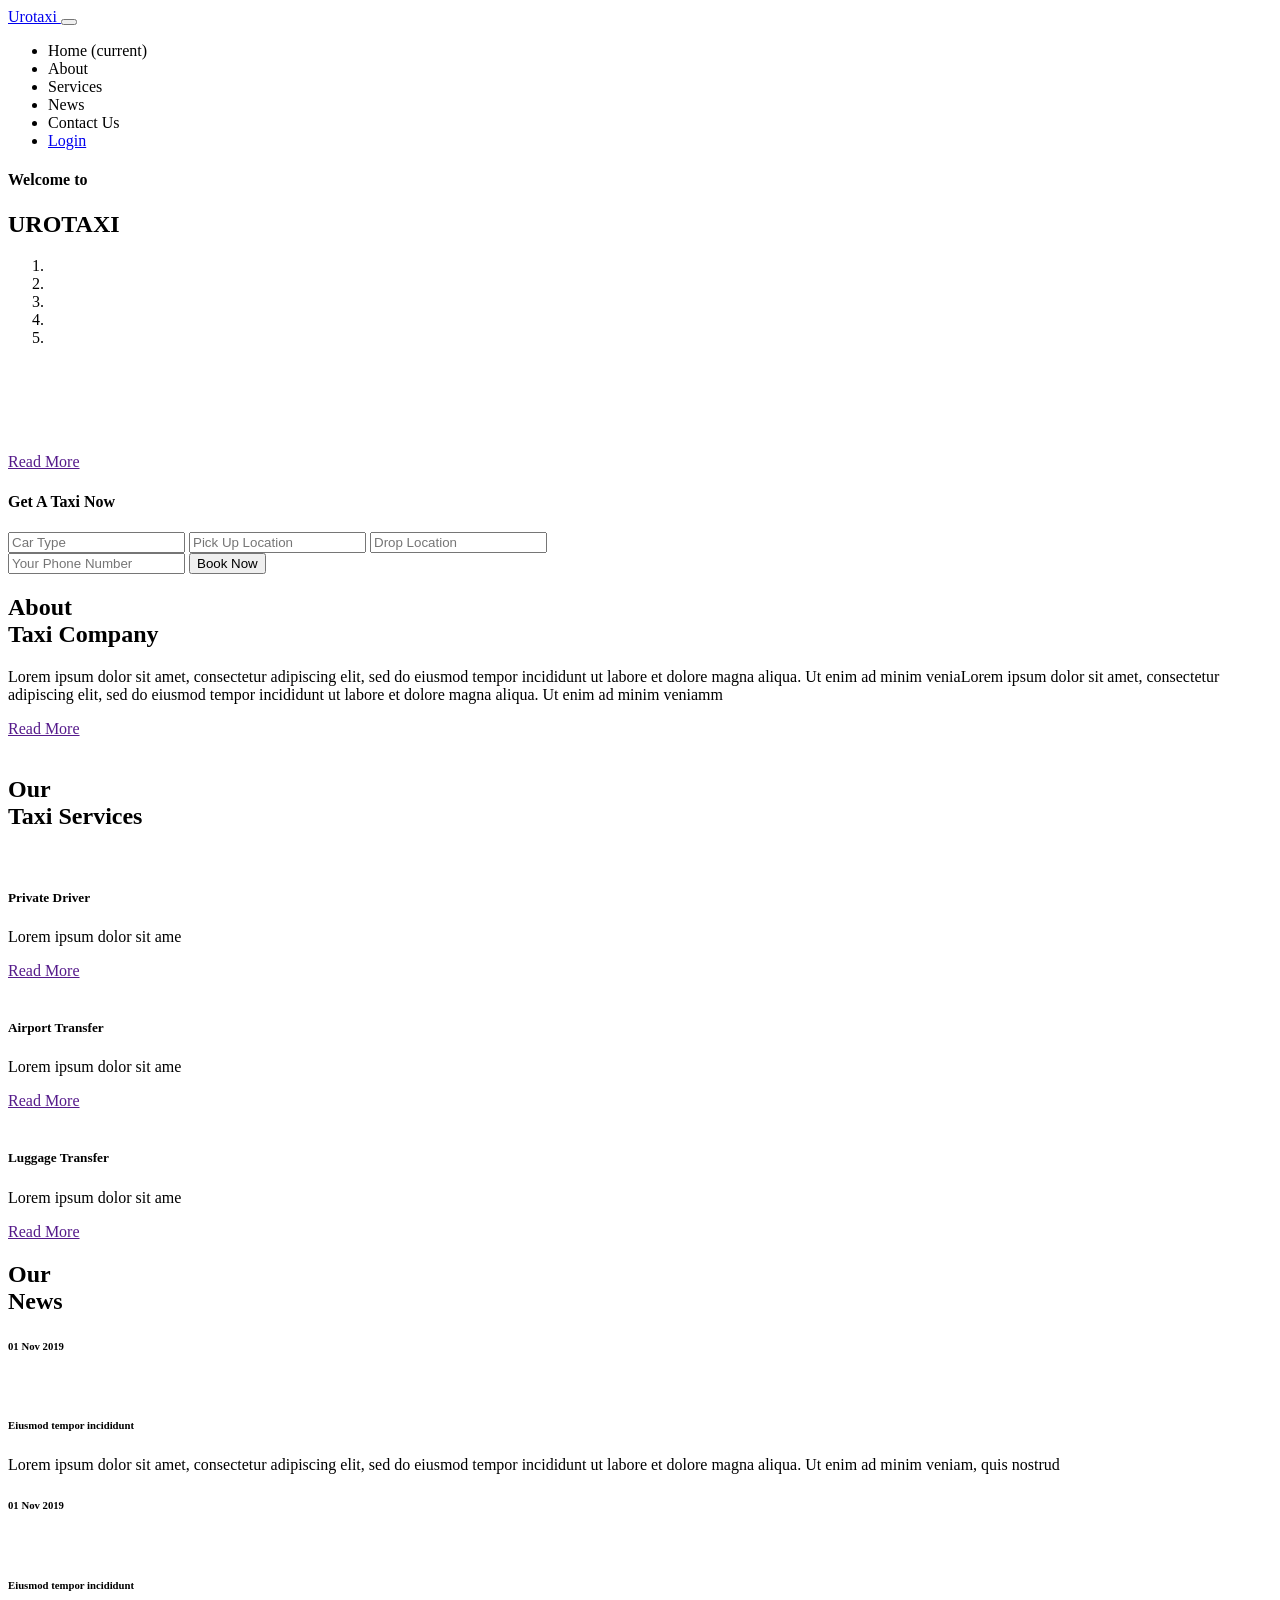
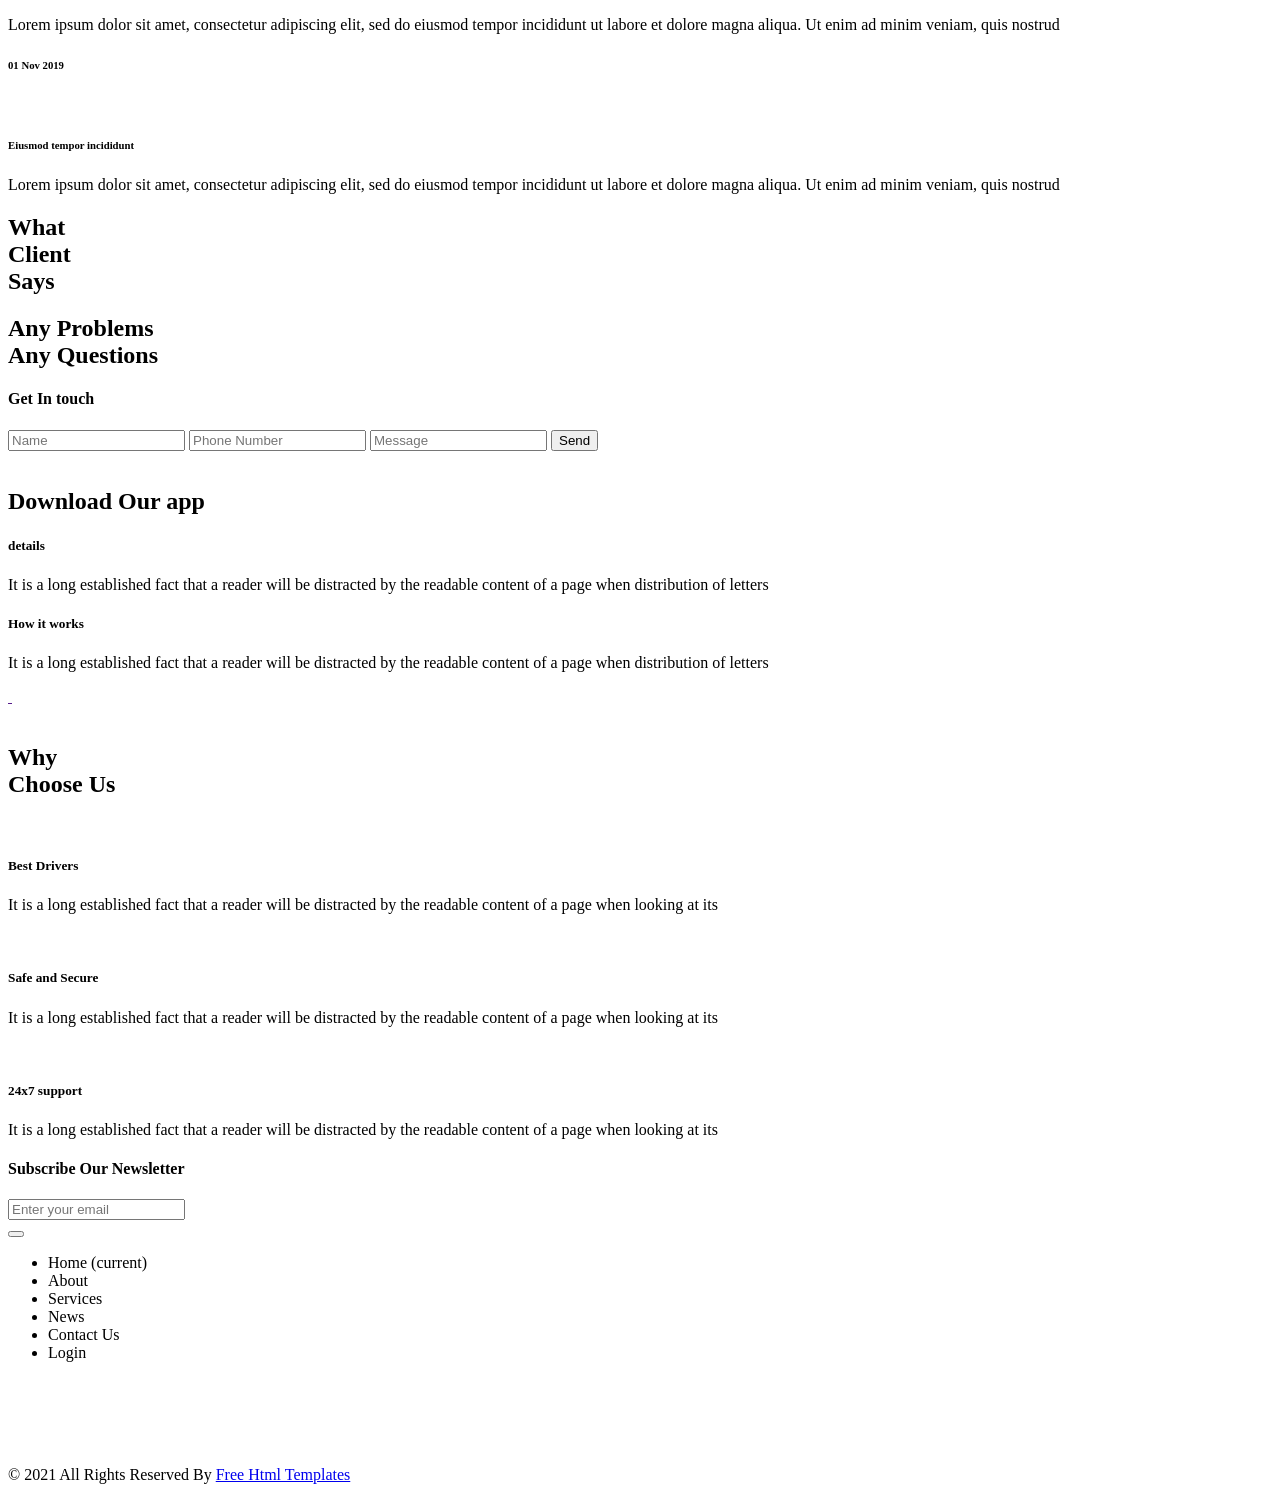
<file: src/main/resources/templates/index.html>
<!DOCTYPE html SYSTEM "http://www.thymeleaf.org/dtd/xhtml1-strict-thymeleaf-4.dtd">
<html xmlns="http://www.w3.org/1999/xhtml" xmlns:th="http://www.thymeleaf.org">

<head>
	<!-- Basic -->
	<meta charset="utf-8" />
	<meta http-equiv="X-UA-Compatible" content="IE=edge" />
	<!-- Mobile Metas -->
	<meta name="viewport" content="width=device-width, initial-scale=1, shrink-to-fit=no" />
	<!-- Site Metas -->
	<meta name="keywords" content="" />
	<meta name="description" content="" />
	<meta name="author" content="" />

	<title>Urotaxi</title>


	<!-- slider stylesheet -->
	<link rel="stylesheet" type="text/css"
		href="https://cdnjs.cloudflare.com/ajax/libs/OwlCarousel2/2.3.4/assets/owl.carousel.min.css" />

	<!-- bootstrap core css -->
	<link rel="stylesheet" type="text/css" th:href="@{css/bootstrap.css}" />

	<!-- fonts style -->
	<link href="https://fonts.googleapis.com/css?family=Poppins:400,700&display=swap" rel="stylesheet">

	<!-- Custom styles for this template -->
	<link th:href="@{css/style.css}" rel="stylesheet" />
	<!-- responsive style -->
	<link th:href="@{css/responsive.css}" rel="stylesheet" />
</head>

<body>

	<div class="hero_area">
		<!-- header section strats -->
		<header class="header_section">
			<div class="container-fluid">
				<nav class="navbar navbar-expand-lg custom_nav-container ">
					<a class="navbar-brand" href="index.html">
						<span>
							Urotaxi
						</span>
					</a>
					<button class="navbar-toggler" type="button" data-toggle="collapse"
						data-target="#navbarSupportedContent" aria-controls="navbarSupportedContent"
						aria-expanded="false" aria-label="Toggle navigation">
						<span class="navbar-toggler-icon"></span>
					</button>

					<div class="collapse navbar-collapse" id="navbarSupportedContent">
						<div class="d-flex ml-auto flex-column flex-lg-row align-items-center">
							<ul class="navbar-nav  ">
								<li class="nav-item active">
									<a class="nav-link" th:href="@{index.html}">Home <span
											class="sr-only">(current)</span></a>
								</li>
								<li class="nav-item">
									<a class="nav-link" th:href="@{about.html}"> About</a>
								</li>
								<li class="nav-item">
									<a class="nav-link" th:href="@{service.html}"> Services </a>
								</li>
								<li class="nav-item">
									<a class="nav-link" th:href="@{news.html}"> News</a>
								</li>
								<li class="nav-item">
									<a class="nav-link" th:href="@{contact.html}">Contact Us</a>
								</li>
								<li class="nav-item">
									<a class="nav-link" href="@{login.html}">Login</a>
								</li>
							</ul>
						</div>
					</div>
				</nav>
			</div>
		</header>
		<!-- end header section -->
		<!-- slider section -->
		<section class=" slider_section ">
			<div class="container-fluid">
				<div class="row">
					<div class="col-md-7 ">
						<div class="box">
							<div class="detail-box">
								<h4>
									Welcome to
								</h4>
								<h1>
									UROTAXI
								</h1>
							</div>
							<div id="carouselExampleIndicators" class="carousel slide" data-ride="carousel">
								<ol class="carousel-indicators">
									<li data-target="#carouselExampleIndicators" data-slide-to="0" class="active"></li>
									<li data-target="#carouselExampleIndicators" data-slide-to="1"></li>
									<li data-target="#carouselExampleIndicators" data-slide-to="2"></li>
									<li data-target="#carouselExampleIndicators" data-slide-to="3"></li>
									<li data-target="#carouselExampleIndicators" data-slide-to="4"></li>
								</ol>
								<div class="carousel-inner">
									<div class="carousel-item active">

										<div class="img-box">
											<img th:src="@{images/slider-img.png}" alt="">
										</div>
									</div>
									<div class="carousel-item">
										<div class="img-box">
											<img th:src="@{images/slider-img.png}" alt="">
										</div>
									</div>
									<div class="carousel-item">
										<div class="img-box">
											<img th:src="@{images/slider-img.png}" alt="">
										</div>
									</div>
									<div class="carousel-item">
										<div class="img-box">
											<img th:src="@{images/slider-img.png}" alt="">
										</div>
									</div>
									<div class="carousel-item">
										<div class="img-box">
											<img th:src="@{images/slider-img.png}" alt="">
										</div>
									</div>
								</div>
							</div>

							<div class="btn-box">
								<a href="" class="btn-1">
									Read More
								</a>
							</div>
						</div>
					</div>
					<div class="col-lg-4 col-md-5 ">
						<div class="slider_form">
							<h4>
								Get A Taxi Now
							</h4>
							<form th:action="@{/bookRide}" method="post">
								<input type="text" name="carType" placeholder="Car Type">
								<input type="text" name="source" placeholder="Pick Up Location">
								<input type="text" name="destination" placeholder="Drop Location">
								<div class="btm_input">
									<input type="text" name="mobileNo" placeholder="Your Phone Number">
									<button type="submit">Book Now</button>
								</div>
							</form>
						</div>
					</div>
				</div>
			</div>

		</section>
		<!-- end slider section -->
	</div>

	<!-- about section -->

	<section class="about_section layout_padding">
		<div class="container-fluid">
			<div class="row">
				<div class="col-lg-4 col-md-5 offset-lg-2 offset-md-1">
					<div class="detail-box">
						<h2>
							About <br>
							Taxi Company
						</h2>
						<p>
							Lorem ipsum dolor sit amet, consectetur adipiscing elit, sed do eiusmod tempor incididunt ut
							labore et dolore magna aliqua. Ut enim ad minim veniaLorem ipsum dolor sit amet, consectetur
							adipiscing elit, sed do eiusmod tempor incididunt ut labore et dolore magna aliqua. Ut enim
							ad minim veniamm
						</p>
						<a href="">
							Read More
						</a>
					</div>
				</div>
				<div class="col-md-6">
					<div class="img-box">
						<img th:src="@{images/about-img.png}" alt="">
					</div>
				</div>
			</div>
		</div>
	</section>

	<!-- end about section -->

	<!-- service section -->

	<section class="service_section layout_padding">
		<div class="container">
			<div class="heading_container">
				<h2>
					Our <br>
					Taxi Services
				</h2>
			</div>
			<div class="service_container">
				<div class="box">
					<div class="img-box">
						<img th:src="@{images/delivery-man.png}" alt="">
					</div>
					<div class="detail-box">
						<h5>
							Private Driver
						</h5>
						<p>
							Lorem ipsum dolor sit ame
						</p>
						<a href="">
							Read More
						</a>
					</div>
				</div>
				<div class="box">
					<div class="img-box">
						<img th:src="@{images/airplane.png}" alt="">
					</div>
					<div class="detail-box">
						<h5>
							Airport Transfer
						</h5>
						<p>
							Lorem ipsum dolor sit ame
						</p>
						<a href="">
							Read More
						</a>
					</div>
				</div>
				<div class="box">
					<div class="img-box">
						<img th:src="@{images/backpack.png}" alt="">
					</div>
					<div class="detail-box">
						<h5>
							Luggage Transfer
						</h5>
						<p>
							Lorem ipsum dolor sit ame
						</p>
						<a href="">
							Read More
						</a>
					</div>
				</div>
			</div>
		</div>
	</section>

	<!-- end service section -->

	<!-- news section -->

	<section class="news_section layout_padding">
		<div class="container">
			<div class="heading_container">
				<h2>
					Our <br>
					News
				</h2>
			</div>
			<div class="news_container">
				<div class="box">
					<div class="date-box">
						<h6>
							01 Nov 2019
						</h6>
					</div>
					<div class="img-box">
						<img th:src="@{images/news-img.jpg}" alt="">
					</div>
					<div class="detail-box">
						<h6>
							Eiusmod tempor incididunt
						</h6>
						<p>
							Lorem ipsum dolor sit amet, consectetur adipiscing elit, sed do eiusmod tempor incididunt ut
							labore et dolore magna aliqua. Ut enim ad minim veniam, quis nostrud
						</p>
					</div>
				</div>
				<div class="box">
					<div class="date-box">
						<h6>
							01 Nov 2019
						</h6>
					</div>
					<div class="img-box">
						<img th:src="@{images/news-img.jpg}" alt="">
					</div>
					<div class="detail-box">
						<h6>
							Eiusmod tempor incididunt
						</h6>
						<p>
							Lorem ipsum dolor sit amet, consectetur adipiscing elit, sed do eiusmod tempor incididunt ut
							labore et dolore magna aliqua. Ut enim ad minim veniam, quis nostrud
						</p>
					</div>
				</div>
				<div class="box">
					<div class="date-box">
						<h6>
							01 Nov 2019
						</h6>
					</div>
					<div class="img-box">
						<img th:src="@{images/news-img.jpg}" alt="">
					</div>
					<div class="detail-box">
						<h6>
							Eiusmod tempor incididunt
						</h6>
						<p>
							Lorem ipsum dolor sit amet, consectetur adipiscing elit, sed do eiusmod tempor incididunt ut
							labore et dolore magna aliqua. Ut enim ad minim veniam, quis nostrud
						</p>
					</div>
				</div>
			</div>
		</div>
	</section>

	<!-- end news section -->

	<!-- client section -->

	<section class="client_section layout_padding-bottom">
		<div class="container">
			<div class="heading_container">
				<h2>
					What <br>
					Client <br>
					Says
				</h2>
			</div>
			<div class="client_container">
				<div class="carousel-wrap ">
					<div class="owl-carousel">
						<div class="item">
							<div class="box">
								<div class="img-box">
									<img th:src="@{images/client-1.png}" alt="">
								</div>
								<div class="detail-box">
									<h3>
										Aliqua
									</h3>
									<p>
										Lorem ipsum dolor sit amet, consectetur adipiscing elit, sed do eiusmod tempor
										incididunt ut labore et amet, consectetur adipiscing
									</p>
									<img th:src="@{images/quote.png}" alt="">
								</div>
							</div>
						</div>
						<div class="item">
							<div class="box">
								<div class="img-box">
									<img th:src="@{images/client-2.png}" alt="">
								</div>
								<div class="detail-box">
									<h3>
										Liqua
									</h3>
									<p>
										Lorem ipsum dolor sit amet, consectetur adipiscing elit, sed do eiusmod tempor
										incididunt ut labore et amet, consectetur adipiscing
									</p>
									<img th:src="@{images/quote.png}" alt="">
								</div>
							</div>
						</div>
					</div>
				</div>
			</div>
		</div>
	</section>

	<!-- end client section -->

	<!-- contact section -->

	<section class="contact_section layout_padding-bottom">
		<div class="container">
			<div class="heading_container">
				<h2>
					Any Problems <br>
					Any Questions
				</h2>
			</div>
		</div>
		<div class="container-fluid">
			<div class="row">
				<div class="col-md-5  offset-md-1">
					<div class="contact_form">
						<h4>
							Get In touch
						</h4>
						<form th:action="@{/contactUs}" method="post">
							<input type="text" name="name" placeholder="Name">
							<input type="text" name="mobileNo" placeholder="Phone Number">
							<input type="text" name="message" placeholder="Message" class="message_input">
							<button type="submit">Send</button>
						</form>
					</div>
				</div>
				<div class="col-md-6 px-0">
					<div class="img-box">
						<img th:src="@{images/contact-img.png}" alt="">
					</div>
				</div>
			</div>
		</div>
	</section>
	<!-- end contact section -->

	<!-- app section -->

	<section class="app_section layout_padding2">
		<div class="container">
			<div class="row">
				<div class="col-md-6">
					<div class="detail-box">
						<h2>
							Download Our app
						</h2>
						<div class="text-box">
							<h5>
								details
							</h5>
							<p>
								It is a long established fact that a reader will be distracted by the readable content
								of a page when distribution of letters
							</p>
						</div>
						<div class="text-box">
							<h5>
								How it works
							</h5>
							<p>
								It is a long established fact that a reader will be distracted by the readable content
								of a page when distribution of letters
							</p>
						</div>
						<div class="btn-box">
							<a href="">
								<img th:src="@{images/playstore.png}" alt="">
							</a>
							<a href="">
								<img th:src="@{images/appstore.png}" alt="">
							</a>
						</div>
					</div>
				</div>
				<div class="col-md-6">
					<div class="img-box">
						<img th:src="@{images/mobile.png}" alt="">
					</div>
				</div>
			</div>
		</div>
	</section>

	<!-- end app section -->

	<!-- why section -->

	<section class="why_section layout_padding">
		<div class="container">
			<div class="heading_container">
				<h2>
					Why <br>
					Choose Us
				</h2>
			</div>
			<div class="why_container">
				<div class="box">
					<div class="img-box">
						<img th:src="@{images/delivery-man-white.png}" alt="" class="img-1">
						<img th:src="@{images/delivery-man-black.png}" alt="" class="img-2">
					</div>
					<div class="detail-box">
						<h5>
							Best Drivers
						</h5>
						<p>
							It is a long established fact that a reader will be distracted by the readable content of a
							page when looking at its
						</p>
					</div>
				</div>
				<div class="box">
					<div class="img-box">
						<img th:src="@{images/shield-white.png}" alt="" class="img-1">
						<img th:src="@{images/shield-black.png}" alt="" class="img-2">
					</div>
					<div class="detail-box">
						<h5>
							Safe and Secure
						</h5>
						<p>
							It is a long established fact that a reader will be distracted by the readable content of a
							page when looking at its
						</p>
					</div>
				</div>
				<div class="box">
					<div class="img-box">
						<img th:src="@{images/repairing-service-white.png}" alt="" class="img-1">
						<img th:src="@{images/repairing-service-black.png}" alt="" class="img-2">
					</div>
					<div class="detail-box">
						<h5>
							24x7 support
						</h5>
						<p>
							It is a long established fact that a reader will be distracted by the readable content of a
							page when looking at its
						</p>
					</div>
				</div>
			</div>
		</div>
	</section>

	<!-- end why section -->

	<!-- info section -->

	<section class="info_section layout_padding-top layout_padding2-bottom">
		<div class="container">
			<div class="box">
				<div class="info_form">
					<h4>
						Subscribe Our Newsletter
					</h4>
					<form action="">
						<input type="text" placeholder="Enter your email">
						<div class="d-flex justify-content-end">
							<button>

							</button>
						</div>
					</form>
				</div>
				<div class="info_links">
					<ul>
						<li class=" ">
							<a class="" th:href="@{index.html}">Home <span class="sr-only">(current)</span></a>
						</li>
						<li class="">
							<a class="" th:href="@{about.html}"> About</a>
						</li>
						<li class="">
							<a class="" th:href="@{service.html}"> Services </a>
						</li>
						<li class="">
							<a class="" th:href="@{news.html}"> News</a>
						</li>
						<li class="">
							<a class="" th:href="@{contact.html}">Contact Us</a>
						</li>
						<li class="">
							<a class="" th:href="@{login.html}">Login</a>
						</li>
					</ul>
				</div>
				<div class="info_social">
					<div>
						<a href="">
							<img th:src="@{images/fb.png}" alt="">
						</a>
					</div>
					<div>
						<a href="">
							<img th:src="@{images/twitter.png}" alt="">
						</a>
					</div>
					<div>
						<a href="">
							<img th:src="@{images/linkedin.png}" alt="">
						</a>
					</div>
					<div>
						<a href="">
							<img th:src="@{images/instagram.png}" alt="">
						</a>
					</div>
				</div>
			</div>
		</div>

	</section>

	<!-- end info section -->

	<!-- footer section -->
	<section class="container-fluid footer_section">
		<div class="container">
			<p>
				&copy; 2021 All Rights Reserved By
				<a href="https://html.design/">Free Html Templates</a>
			</p>
		</div>
	</section>
	<!-- footer section -->

	<script type="text/javascript" th:src="@{js/jquery-3.4.1.min.js}"></script>
	<script type="text/javascript" th:src="@{js/bootstrap.js}"></script>
	<script type="text/javascript" src="https://cdnjs.cloudflare.com/ajax/libs/OwlCarousel2/2.3.4/owl.carousel.min.js">
	</script>


	<!-- owl carousel script -->
	<script type="text/javascript">
		$(".owl-carousel").owlCarousel({
			loop: true,
			margin: 20,
			navText: [],
			autoplay: true,
			autoplayHoverPause: true,
			responsive: {
				0: {
					items: 1
				},
				768: {
					items: 2
				},
				1000: {
					items: 2
				}
			}
		});
	</script>
	<!-- end owl carousel script -->

</body>

</html>
</file>
